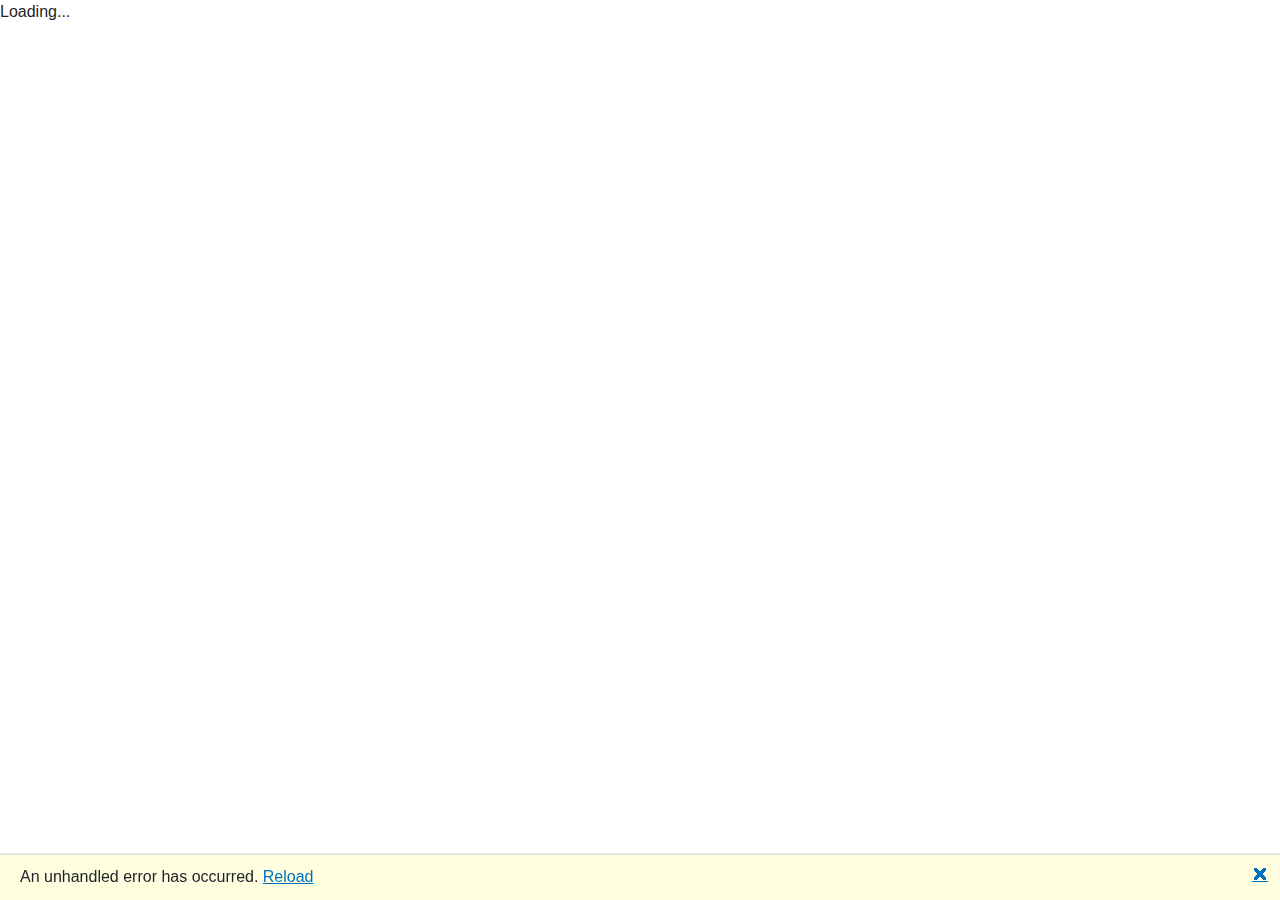
<file: wwwroot/index.html>
<!DOCTYPE html>
<html lang="en">

<head>
    <meta charset="utf-8" />
    <meta name="viewport" content="width=device-width, initial-scale=1.0, maximum-scale=1.0, user-scalable=no" />
    <title>SlowWasmAppSettings</title>
    <base href="/" />
    <link href="css/bootstrap/bootstrap.min.css" rel="stylesheet" />
    <link href="css/app.css" rel="stylesheet" />
    <link href="SlowWasmAppSettings.styles.css" rel="stylesheet" />
</head>

<body>
    <div id="app">Loading...</div>

    <div id="blazor-error-ui">
        An unhandled error has occurred.
        <a href="" class="reload">Reload</a>
        <a class="dismiss">🗙</a>
    </div>
    <script src="_framework/blazor.webassembly.js"></script>
</body>

</html>
</file>
<file: wwwroot/css/app.css>
﻿@import url('open-iconic/font/css/open-iconic-bootstrap.min.css');

html, body {
    font-family: 'Helvetica Neue', Helvetica, Arial, sans-serif;
}

h1:focus {
    outline: none;
}

a, .btn-link {
    color: #0071c1;
}

.btn-primary {
    color: #fff;
    background-color: #1b6ec2;
    border-color: #1861ac;
}

.content {
    padding-top: 1.1rem;
}

.valid.modified:not([type=checkbox]) {
    outline: 1px solid #26b050;
}

.invalid {
    outline: 1px solid red;
}

.validation-message {
    color: red;
}

#blazor-error-ui {
    background: lightyellow;
    bottom: 0;
    box-shadow: 0 -1px 2px rgba(0, 0, 0, 0.2);
    display: none;
    left: 0;
    padding: 0.6rem 1.25rem 0.7rem 1.25rem;
    position: fixed;
    width: 100%;
    z-index: 1000;
}

    #blazor-error-ui .dismiss {
        cursor: pointer;
        position: absolute;
        right: 0.75rem;
        top: 0.5rem;
    }

.blazor-error-boundary {
    background: url([data-uri]) no-repeat 1rem/1.8rem, #b32121;
    padding: 1rem 1rem 1rem 3.7rem;
    color: white;
}

    .blazor-error-boundary::after {
        content: "An error has occurred."
    }
</file>
